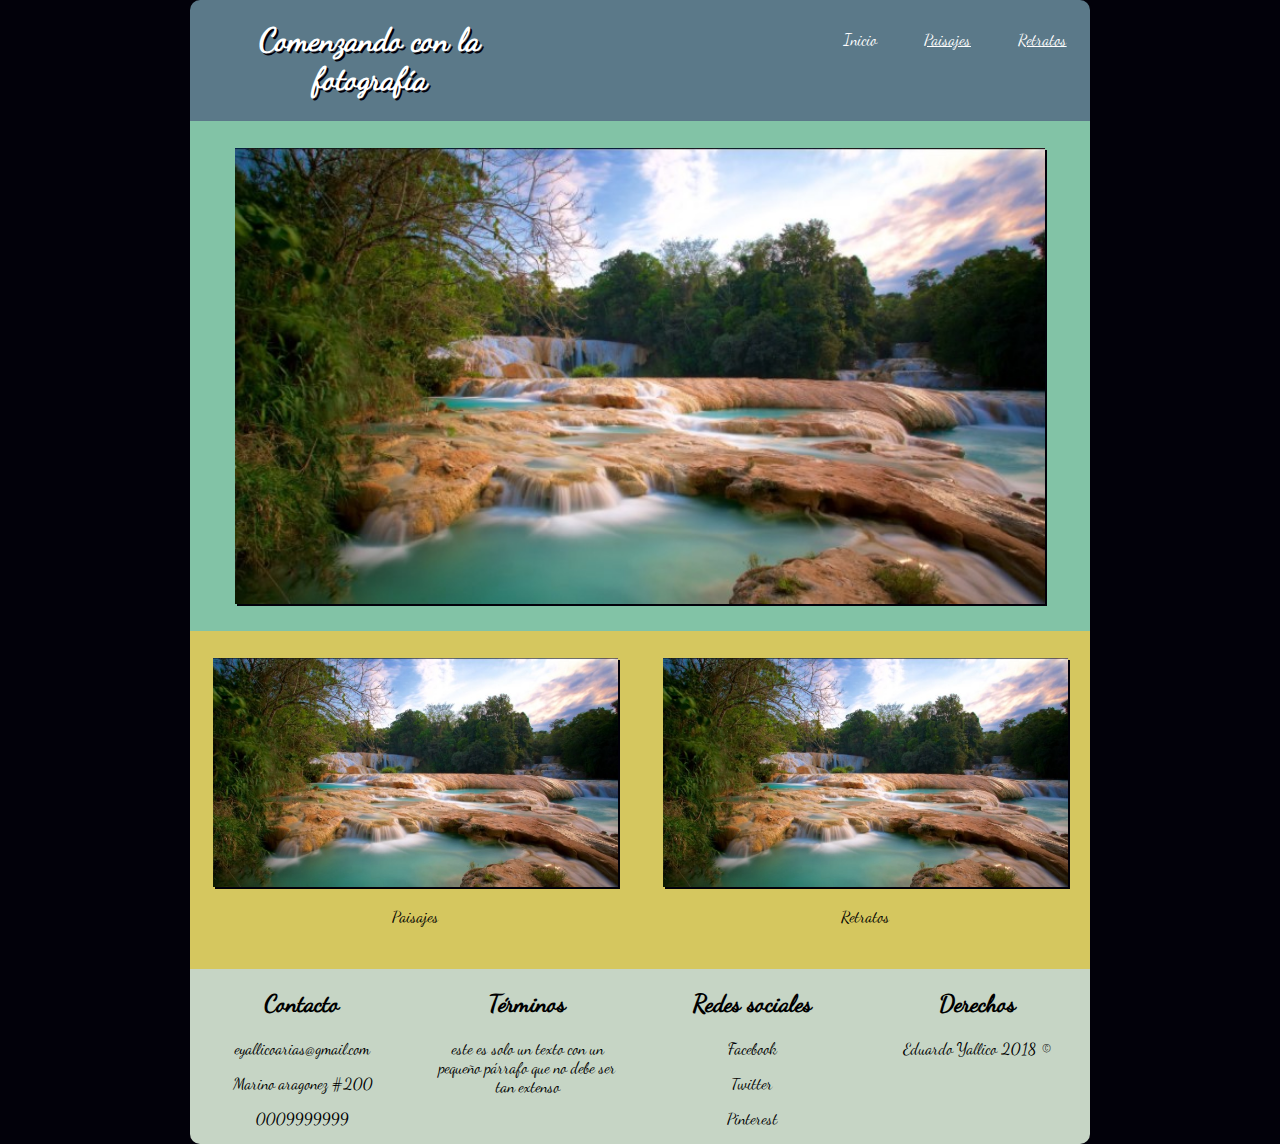
<file: index.html>
<!DOCTYPE html>
<html>
<head>
	<meta charset="utf-8">
	<meta name="viewport" content="width=device-width,user-scalable=no">
	<meta name="author" content="The Owl">
	<meta name="keywords" content="fotografia">
	<meta name="description" content="Blog de fotografia">
	<title>Comenzando con la fotografía</title>
	<link rel="stylesheet" type="text/css" href="css/estilos.css">
</head>
<body>
	<div class="contenedor">
		<div class="header">
			<div class="columna left">
				<div>
					<h1>Comenzando con la fotografía</h1>
				</div>
			</div>
			<div class="columna right nav">
					<a id="selected" href="index.html" title="">
						<div>
							<p>Inicio</p>
						</div>
					</a>
					<a href="paisajes.html" title="">
						<div>
							<p>Paisajes</p>
						</div>
					<a href="retratos.html" title="">
						<div>
							<p>Retratos</p>
						</div>
					</a>	
			</div>
		</div>

		<section id="imgCentral">
			<img src="img/paisaje.jpg" alt="">
		</section>

		<section id="imgSec">
			<div id="left">
				<img src="img/paisaje.jpg" alt="">
				<p>Paisajes</p>
			</div>	
			<div id="right">
				<img src="img/paisaje.jpg" alt="">
				<p>Retratos</p>
			</div>
		</section>

		<div id="footer">
			<div class="element">
				<h2>Contacto</h2>
				<p>eyallicoarias@gmail.com</p>
				<p>Marino aragonez #200</p>
				<p>0009999999</p>
			</div>
			<div class="element">
				<h2>Términos</h2>
				<p>este es solo un texto con un pequeño párrafo que no debe ser tan extenso</p>
			</div>
			<div class="element">
				<h2>Redes sociales</h2>
				<p>Facebook</p>
				<p>Twitter</p>
				<p>Pinterest</p>
			</div>
			<div class="element">
				<h2>Derechos</h2>
				<p>Eduardo Yallico 2018 ©</p>
			</div>
			
		</div>
	</div>
</body>
</html>
</file>
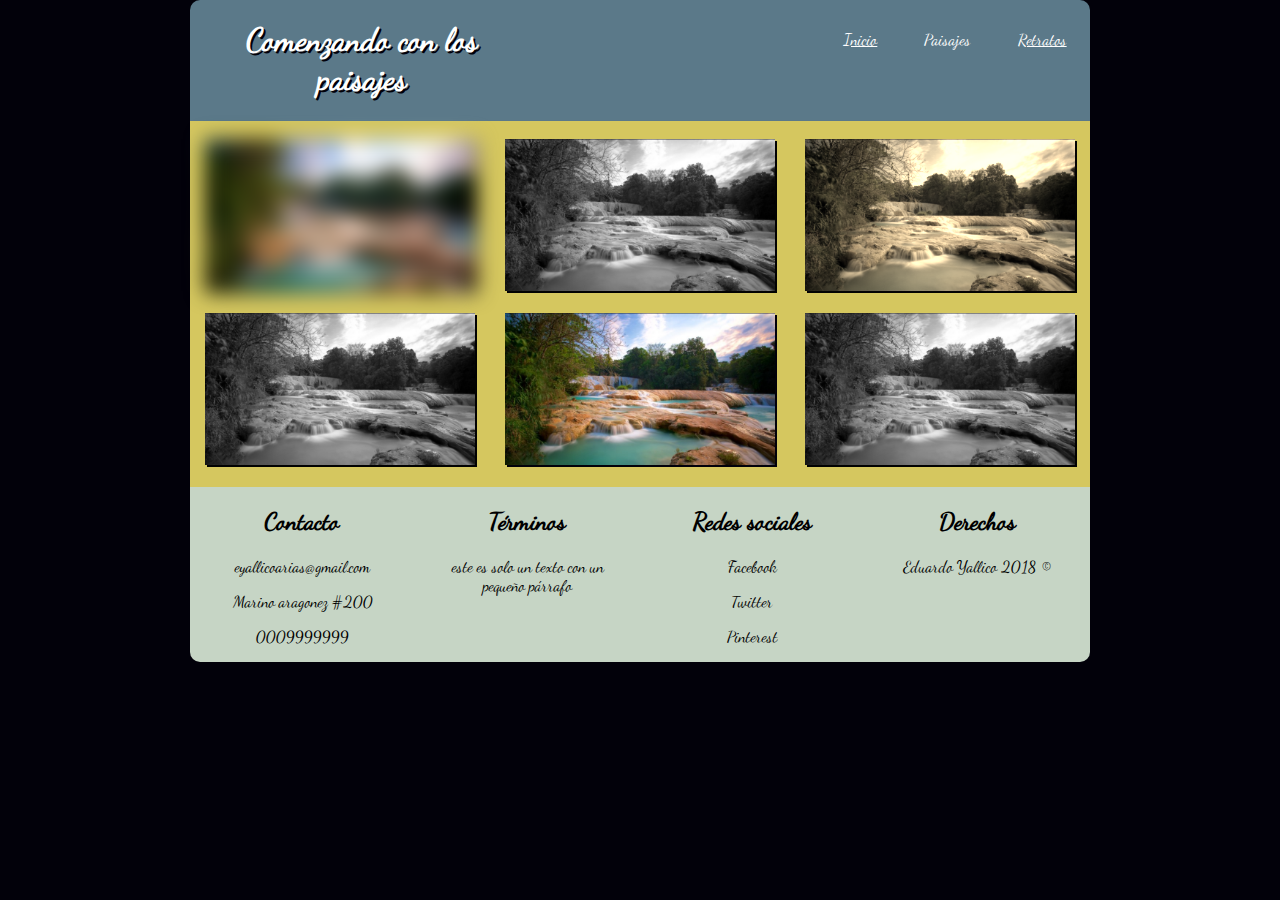
<file: paisajes.html>
<!DOCTYPE html>
<html>
<head>
	<meta charset="utf-8">
	<meta name="viewport" content="width=device-width,user-scalable=no">
	<meta name="author" content="The Owl">
	<meta name="keywords" content="fotografia">
	<meta name="description" content="Blog de fotografia">
	<title>Comenzando con la fotografía</title>
	<link rel="stylesheet" type="text/css" href="css/estilos.css">
</head>
<body>
	<div class="contenedor">
		<div class="header">
			<div class="columna left">
				<div>
					<h1>Comenzando con los paisajes</h1>
				</div>
			</div>
			<div class="columna right nav">
					<a href="index.html" title="">
						<div>
							<p>Inicio</p>
						</div>
					</a>
					<a id="selected" href="paisajes.html" title="">
						<div>
							<p>Paisajes</p>
						</div>
					<a href="retratos.html" title="">
						<div>
							<p>Retratos</p>
						</div>
					</a>	
			</div>
		</div>

		<section class="grupo">
			<div class="item" id="imgn1">
				<img src="img/paisaje.jpg" alt="">
			</div>
			<div class="item" id="imgnpar">
				<img src="img/paisaje.jpg" alt="">
			</div>
			<div class="item" id="imgn3">
				<img src="img/paisaje.jpg" alt="">
			</div>
		</section>
		<section class="grupo">
			<div class="item" id="imgnpar">
				<img src="img/paisaje.jpg" alt="">
			</div>
			<div class="item" id="imgn5">
				<img src="img/paisaje.jpg" alt="">
			</div>
			<div class="item" id="imgnpar">
				<img src="img/paisaje.jpg" alt="">
			</div>
		</section>

		<div id="footer">
			<div class="element">
				<h2>Contacto</h2>
				<p>eyallicoarias@gmail.com</p>
				<p>Marino aragonez #200</p>
				<p>0009999999</p>
			</div>
			<div class="element">
				<h2>Términos</h2>
				<p>este es solo un texto con un pequeño párrafo</p>
			</div>
			<div class="element">
				<h2>Redes sociales</h2>
				<p>Facebook</p>
				<p>Twitter</p>
				<p>Pinterest</p>
			</div>
			<div class="element">
				<h2>Derechos</h2>
				<p>Eduardo Yallico 2018 ©</p>
			</div>
			
		</div>
	</div>
</body>
</html>
</file>
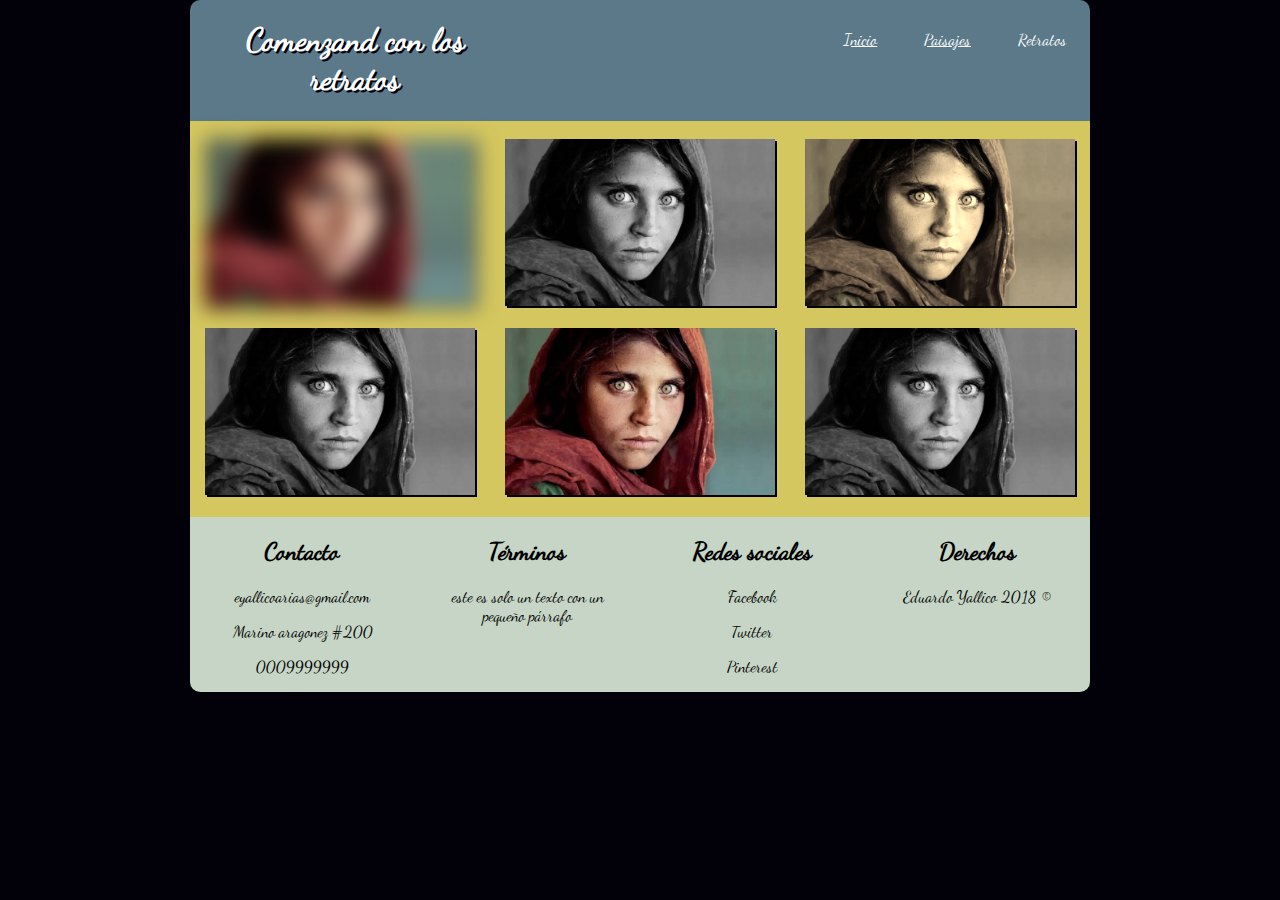
<file: retratos.html>
<!DOCTYPE html>
<html>
<head>
	<meta charset="utf-8">
	<meta name="viewport" content="width=device-width,user-scalable=no">
	<meta name="author" content="The Owl">
	<meta name="keywords" content="fotografia">
	<meta name="description" content="Blog de fotografia">
	<title>Comenzando con la fotografía</title>
	<link rel="stylesheet" type="text/css" href="css/estilos.css">
</head>
<body>
	<div class="contenedor">
		<div class="header">
			<div class="columna left">
				<div>
					<h1>Comenzand con los retratos</h1>
				</div>
			</div>
			<div class="columna right nav">
					<a href="index.html" title="">
						<div>
							<p>Inicio</p>
						</div>
					</a>
					<a href="paisajes.html" title="">
						<div>
							<p>Paisajes</p>
						</div>
					<a id="selected" href="retratos.html" title="">
						<div>
							<p>Retratos</p>
						</div>
					</a>	
			</div>
		</div>

		<section class="grupo">
			<div class="item" id="imgn1">
				<img src="img/retrato.jpg" alt="">
			</div>
			<div class="item" id="imgnpar">
				<img src="img/retrato.jpg" alt="">
			</div>
			<div class="item" id="imgn3">
				<img src="img/retrato.jpg" alt="">
			</div>
		</section>
		<section class="grupo">
			<div class="item" id="imgnpar">
				<img src="img/retrato.jpg" alt="">
			</div>
			<div class="item" id="imgn5">
				<img src="img/retrato.jpg" alt="">
			</div>
			<div class="item" id="imgnpar">
				<img src="img/retrato.jpg" alt="">
			</div>
		</section>

		<div id="footer">
			<div class="element">
				<h2>Contacto</h2>
				<p>eyallicoarias@gmail.com</p>
				<p>Marino aragonez #200</p>
				<p>0009999999</p>
			</div>
			<div class="element">
				<h2>Términos</h2>
				<p>este es solo un texto con un pequeño párrafo</p>
			</div>
			<div class="element">
				<h2>Redes sociales</h2>
				<p>Facebook</p>
				<p>Twitter</p>
				<p>Pinterest</p>
			</div>
			<div class="element">
				<h2>Derechos</h2>
				<p>Eduardo Yallico 2018 ©</p>
			</div>
			
		</div>
	</div>
</body>
</html>
</file>
<file: css/estilos.css>
@font-face {
	font-family: 'DancingScript';
	src: url('DancingScript.otf');
}
body {
	background-color: #02010a;
	margin: 0;
	font-family: 'DancingScript';
	width: 100%;
}
img	{
	box-shadow:2px 2px #02010a;
}
.contenedor{
	animation: animacion 1s;
}
.header{
	width: 100%;
	background-color: #5b7989;
	color: white;
	border-radius: 10px 10px 0 0;
	overflow: hidden;
	text-align: center;
}
a{
	text-decoration: underline;
	text-decoration-color: white;
	color: inherit;
	display: inline;
}
#selected{
	text-decoration: none;
}
h1{
	text-shadow: 2px 2px #02010a;
}
#imgCentral{
		background-color: #82c3a6;

		padding-top: 3%;
		padding-bottom: 3%;
}
#imgCentral img{
		display: block;
		margin: 0 auto;
}
#imgSec{
		background-color: #d5c75f ;
		padding-top: 3%;
		padding-bottom: 3%;
		text-align: center;
}
#left img{
	transition: transform 1s;
}
#left img:hover{
	transform: rotate(10deg);
	box-shadow: 2px 2px #82c3a6 ;
}
#right img{
	transition: transform 1s;
}

#right img:hover{
	transform: translate(20px, -5px);
	box-shadow: 2px 2px #82c3a6 ;
}

#footer {
	display: flex;
	justify-content: space-around;
	background-color: #C6d5c5;
	border-radius: 0 0 10px 10px;
	text-align: center;

}
.element {
	padding: 0 2% 0 2%;
}
.grupo{
	display: flex;
	justify-content: space-around;
	background-color: #d5c75f;
}

.item {
	margin-top: 0;
}

.item img {
	width: 100%;
}

#imgn1 {
	filter: blur(10px);
}
#imgnpar {
	filter: grayscale(100%);
}
#imgn3 {
	filter: sepia(90%);
}

@-webkit-keyframes animacion{
	0%{
		margin-top: 150%;
	}
	60%{
		margin-top: -5%;
	}
	100%{
		margin-top: 0%;
	}
}

@media (max-width: 900px){ 
	.contenedor {
		width: 100%;
		background-color: #02010a;
	}
	.nav {
		width: 100%;
		display: flex;
		justify-content: space-around;
	}
	h1{
		margin-left: 10%;
		margin-right: 10%;
		margin-bottom: 0;
	}
	#imgCentral{
		width: 100%;
	}
	#imgCentral img{
		width: 90%;
	}
	#imgSec{
		width: 100%;
		display: block;
	}
	#imgSec img{
		width: 100% ;
	}
	#left {
		width: 90%;
		margin: 0 auto;
	}
	#right {
		width: 90%;
		margin: 0 auto;
	}
	#header{
		width: 100%;
	}
	#footer{
		width: 100%;
		display: block;
	}
	.element{
		width:100%;
		padding-top: 2%;
		padding-bottom: 2%;

	}
	
	.grupo{
		display: block;
		width: 100%;
	}
	.item{
		width: 90%;
		margin: 0 auto;
		padding-top: 4%;
	}
	.item:last-of-type{
		padding-bottom: 4%;
	}

}

@media (min-width: 901px){
	.contenedor {
		width: 900px;
		margin: 0 auto;
		background-color: #02010a;
	}
	.left {
		float: left;
		display: inline-block;
	}
	.right{
		display: inline-block;
		float: right;
	}
	.nav {
		width: 30%;
		display: flex;
		justify-content: space-around;
		margin-top: 1.5%;
	}
	h1{
		width: auto;
		padding-left: 5%;
	}
	#imgCentral{
		width: 900px;
		margin: 0 auto;
	}
	#imgCentral img{
		width: 90%;
	}
	#imgSec{
		width: 900px;
		margin: 0 auto;
		display: flex;
		justify-content: space-around;
	}
	#imgSec img{
		width: 100%;
	}
	#left {width: 45%;}
	#right {width: 45%;}
	.element{
		width: 25%;
	}
	.item{
	width: 30%;
	}
	.grupo{
		padding-top: 2%;
		margin: 0 auto;
		width: 900px;
	}
	.grupo:last-of-type{
	padding-bottom: 2%;
}
}
</file>
